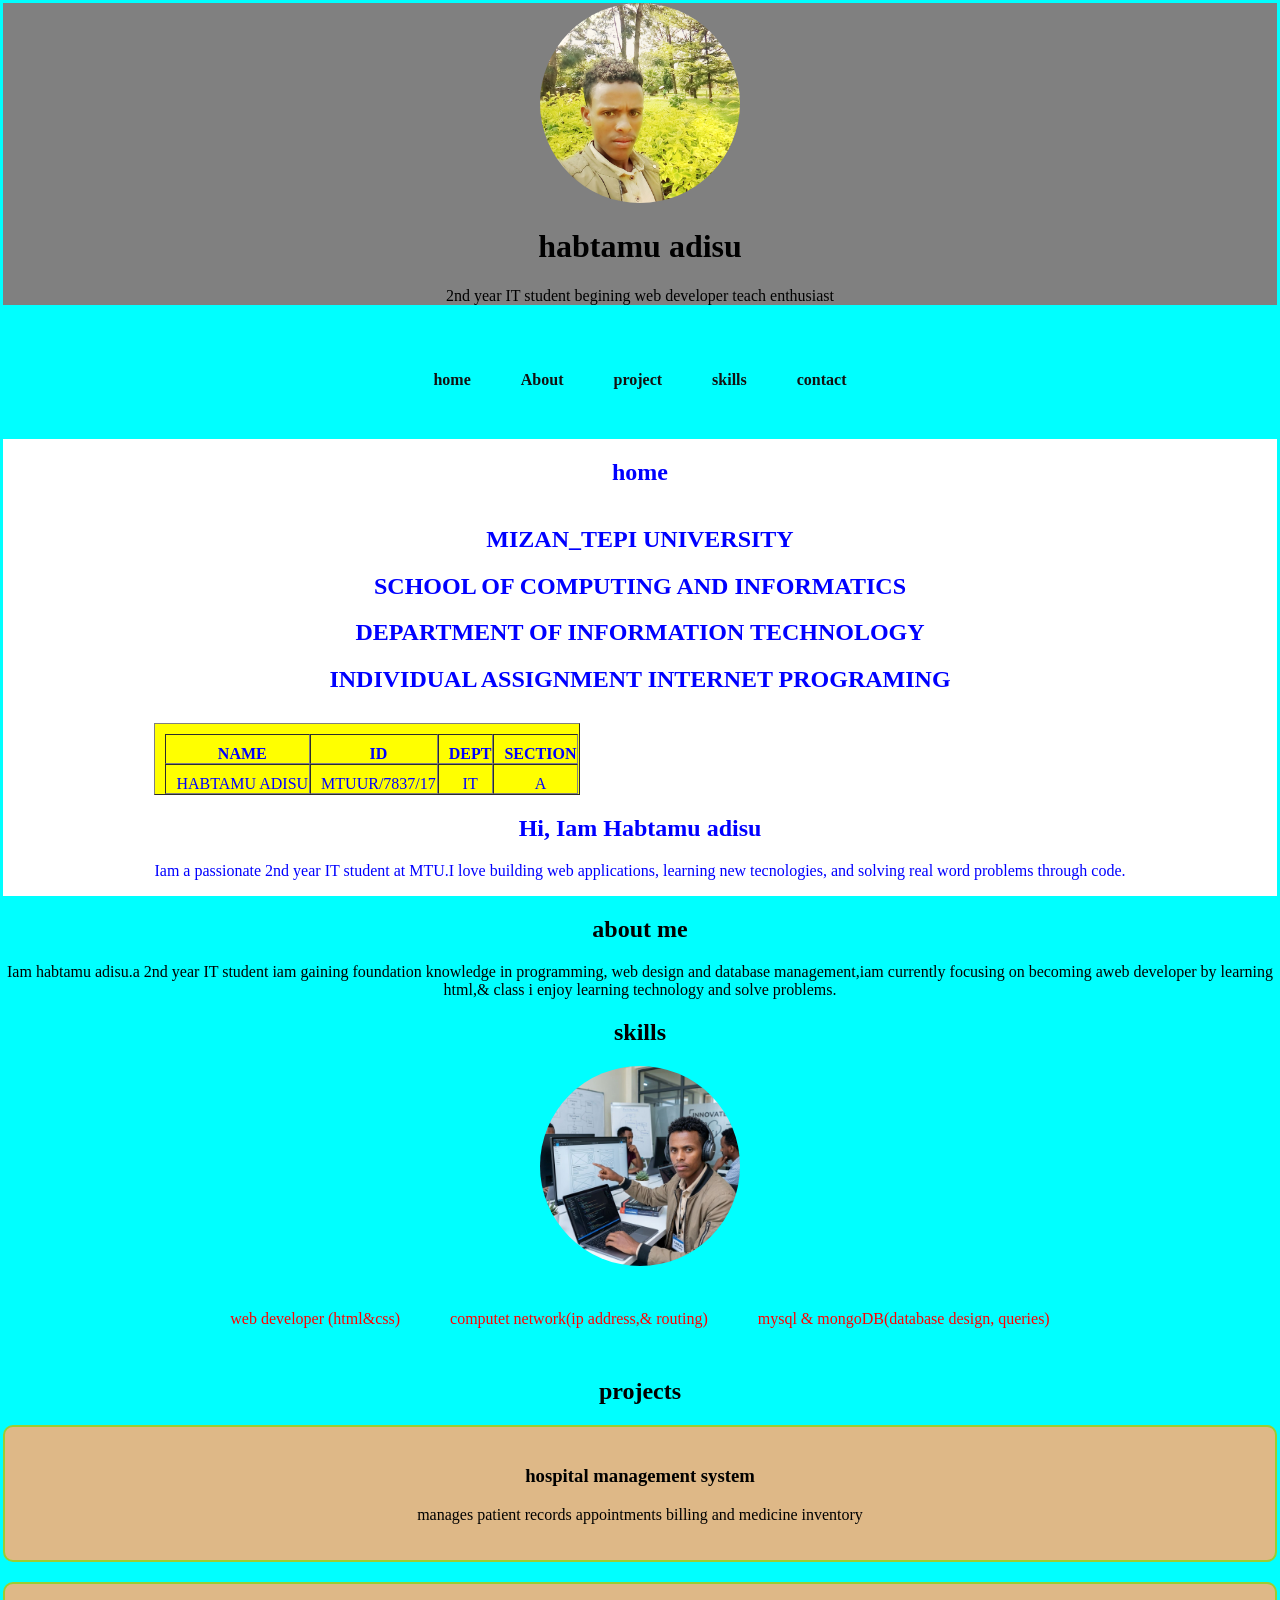
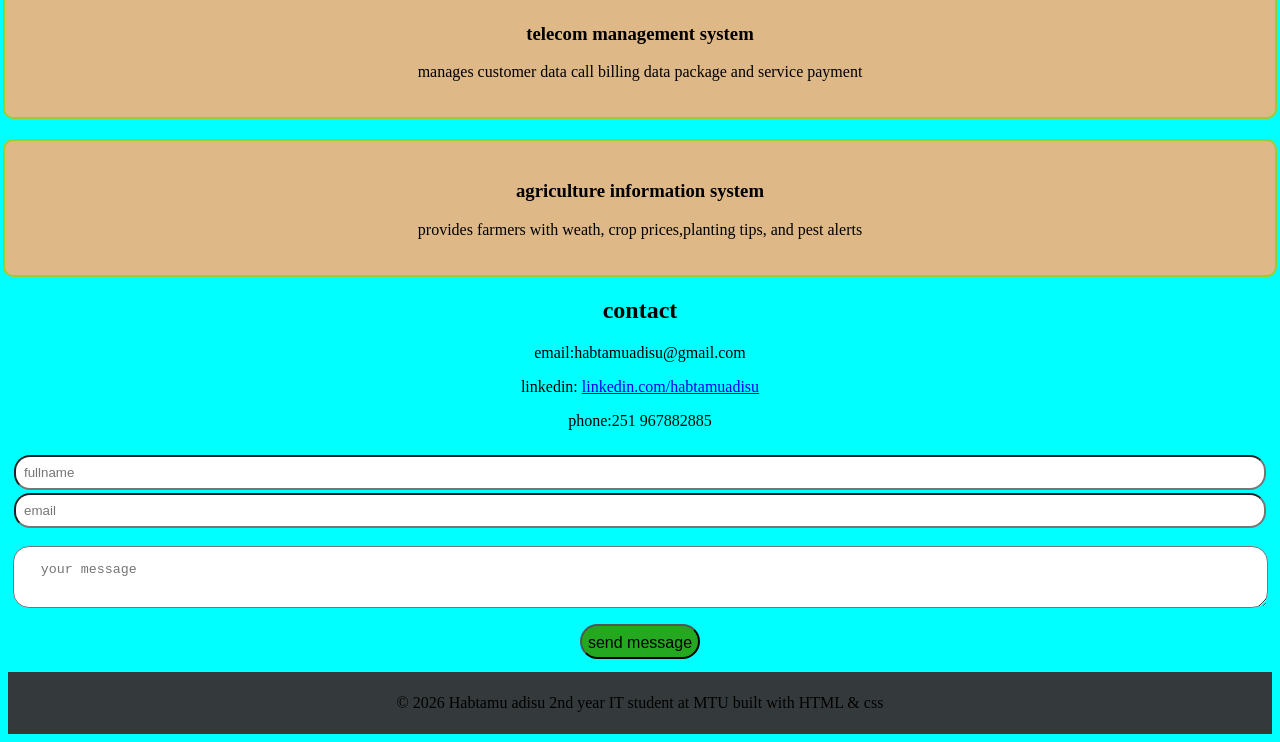
<file: index.html>
<!DOCTYPE html>
<html lang="en">
<head>
    <meta charset="UTF-8">
    <meta name="viewport" content="width=device-width, initial-scale=1.0">
    <title> my portfolio website</title>
    <link rel="stylesheet" href="style.css">
</head>
<body>
    <header>
        <img src="photo.jpg" alt="photo" width="250px" height="300">
        <h1> habtamu adisu</h1>
        <p>2nd year IT student begining web developer teach enthusiast</p>
    </header>
    <nav>
        <ul>          
               <li><a href="#home">home</a></li>
                <li><a href="#About">About</a></li>
                <li><a href="#project">project</a></li>
                <li><a href="#skills">skills</a></li>
        <li><a href="#contact">contact</a></li></ul>
    </nav>
    <section id="home">
    <h2>home</h2>
        <div class="container">
            <div class="home-content">
            <h1>MIZAN_TEPI UNIVERSITY</h1>
            <h1>SCHOOL OF COMPUTING AND INFORMATICS</h1>
            <h1>DEPARTMENT OF INFORMATION TECHNOLOGY</h1>
             <h1>INDIVIDUAL ASSIGNMENT INTERNET PROGRAMING</h1>
                <table border="1" cellspacing="0;">
                    <tr>
                        <th>NAME</th>
                        <th>ID</th>
                        <th>DEPT</th>
                        <th>SECTION</th>
                    </tr>
                    <tr>
                        <td>HABTAMU ADISU</td>
                        <td>MTUUR/7837/17</td>
                        <td>IT</td>
                        <td>A</td>
                    </tr>
                </table>
                <div class="home-text">
                    <h2>Hi, Iam <span>Habtamu adisu</span></h2>
                    <p>Iam a passionate 2nd year IT student at MTU.I love building web applications,
                        learning new tecnologies, and solving real word problems through code.</p>
                </div>
             </div>
            </section>
<section id="About">
    <h2>about me</h2>
    <p>Iam habtamu adisu.a 2nd year IT student iam gaining foundation knowledge in programming,
        web design and database management,iam currently focusing on becoming aweb developer by learning html,& class
    i enjoy learning technology and solve problems.</p>
</section>
<section id="skills">
    <h2>skills</h2>
    <img src="image.jpg" alt="image" width="250px" height ="300Px">
    <ul>
        <li>web developer (html&css)</li>
        <li>computet network(ip address,& routing)</li>
        <li>mysql & mongoDB(database design, queries)</li>
    </ul>
</section>
<section id="project">
<h2>projects</h2>
<div class="project">
    <h3>hospital management system</h3>
    <p>manages patient records appointments billing and medicine inventory</p>
</div>
<div class="project">
<h3>telecom management system</h3>
<p>manages customer data call billing data package and service payment</p>
</div>
<div class="project">
    <h3>agriculture information system</h3>
    <p> provides farmers with  weath, crop prices,planting tips, and pest alerts</p>
</div>
</section>
<section id="contact">
    <h2>contact</h2>
    <p>email:habtamuadisu@gmail.com</p>
    <p>linkedin: <a href="#">linkedin.com/habtamuadisu</a></p>
    <p>phone:251 967882885</p>
    <form action="contact">
        <label for="fullname">
            <input type="text"name="fullname"placeholder="fullname"required>
            <input type="email"="email" placeholder="email"required>
        </label>
        <textarea placeholder="your message"></textarea>
        <button type="submit">send message</button>
    </form>

</section>
<footer>
    <p>&copy; 2026 Habtamu adisu 2nd year IT student at MTU
        built with HTML & css
    </p>
</footer>
</body>
</html>
</file>
<file: style.css>
body{
        background-color: aqua;
        padding: 1px;
        margin: 2px;
        text-align: center;}
img{
  width:200px;
 height:200px;
 border-radius:200px;
}

header{
    background-color: gray;
    padding:0px;
        margin:0px;
        display-flex;
justify-content:center;}
.nav-menu {
  display: flex;              
  "space-around";
  align-items: center;        
  gap: 20px;                 
         
  width: 100%;               
}

.nav-menu a {
  text-decoration: none;
  font-weight: bold;
  color: black;              
}

    table{
    background-color:yellow;
    text-align: center;
}
table,th,tr,td{
    text-align: center;
 padding : 10px;
 justify-content: center;
 margin: 0px;
 margin-top: 30px;
 margin-bottom: 4px;
 padding-bottom: 0px;
 padding-left: 10px;
 padding-right: 1px;
}

#home{
    background-color:white;
    display: flex;
    flex-direction: column;
    align-items: center;
    justify-content: center;
    text-align: center;
    min-height: 30vh;
    color: blue;
        
        
}
#about{
    background-color:darkkhaki;
    padding: 30px;
    text-align: center;
    color: blueviolet;
}
#about h2{
    font-size: 2.5rem;
    margin-bottom: 20px;
    text-transform: capitalize;
    border-bottom:2px solid gray;
display: inline-block;
padding-bottom: 10px;
}
#about p{
    background-color:blue;
    max-width: 800px;
    margin: 0 auto;
    line-height: 1.6rem;
    font-size: 1.1rem;
}
nav,ul{background-color:yellowgreen;
      justify-content:center;
      margin:0px;
       padding:0px;
       gap:5px:}
header  nav,ul{
    list-style: none;
    padding:0px;
    margin: 0px;
    display: flex;
gap: 10px;
align-items: center;
    background-color:gray;
}

nav,ul,li{
    padding:10px ;
    margin: 10px;
 background-color:aqua;
        
}
nav,ul,li a:hover{
 color:red;
}

nav,ul li a{
    color: rgb(19,17,17);
    text-decoration: none;
font-weight: bold;
    margin: auto;
    
}
.project
{
border: 2px solid yellowgreen;
padding: 20px;
margin: 20px;
background-color: burlywood;
box-shadow: 0 4px 8px rgb(0,0,0,0,1);
border-radius: 10px;
transition: transform 0.3s;
text-align: center;
 max-width: 1000%;
 margin: auto;
 margin-bottom: 20px;
}
.project.project:haver{
 transform: scale(1.05);
}  
form{
    display:grid;
    gap:1rem;
 }
 label{
    display:grid;
 }
 form,input{
    border: 0.px solid #f4f4f4;
    padding:0.5rem;
    margin: 1.5px;
    border-radius: 1rem;
 }
 textarea{
    border-radius:1rem;
    padding:0.95rem 1.7rem;
 }
 button{
    display:grid;
    margin:center;
    padding:0.5rem 0.4rem 0.3rem;
   font-weight:70px;
    border-radius:996px;
    justify-self: center;
    background:#24a81f;
    font-size: 1rem;

}
footer{
   background: #343a3b;
   padding: 6px;
   margin: 5px;
}
</file>
